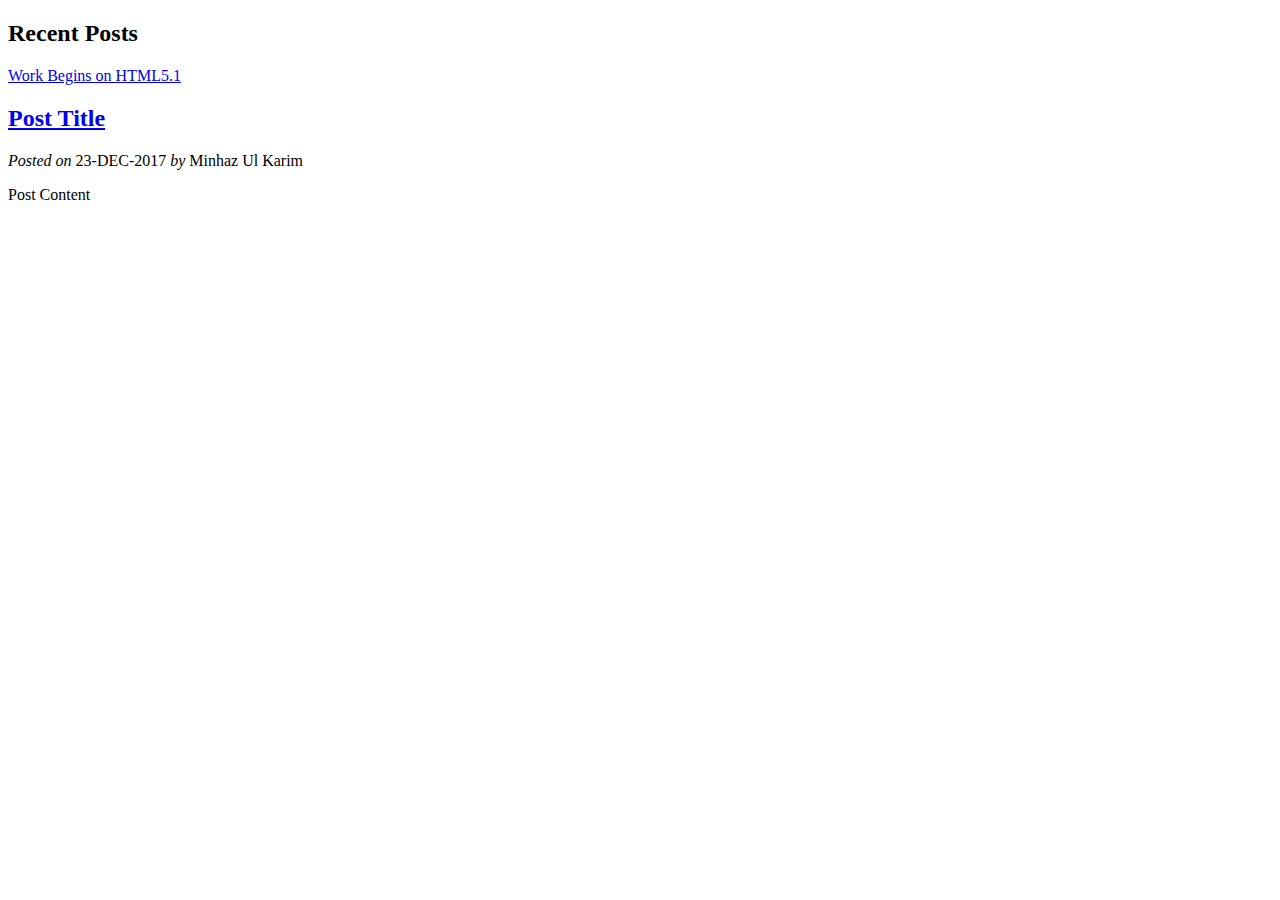
<file: src/main/resources/templates/index.html>
<!DOCTYPE html>
<html xmlns:th="http://www.thymeleaf.org">
	<head th:replace="layout :: site-head">
		<title>Welcome to Blu Blog by Bluwebz</title>
	</head>

	<body>
		<header th:replace="layout :: site-header" />
		<aside>
			<h2>Recent Posts</h2>
			<a href="#" th:each="p : ${latest5Posts}" th:text="${p.title}" th:href="@{/posts/view/{id}/(id=${p.id})}">Work Begins on HTML5.1</a>
		</aside>
		<main id="posts">
			<article th:each="p : ${latest3Posts}">
				<h2 class="title"><a href="#" th:text="${p.title}" th:href="@{/posts/view/{id}/(id=${p.id})}">Post Title</a></h2>
				<div class="date">
					<i>Posted on</i>
					<span th:text="${#dates.format(p.date, 'dd-MMM-yyyy')}">23-DEC-2017</span>
					<span th:if="${p.author}" th:remove="tag">
					<i>by</i>
					<span th:text="${null != p.author.fullName ?
						p.author.fullName : p.author.username}">Minhaz Ul Karim</span>
					</span>
				</div>
				<p class="content" th:utext="${p.body}">Post Content</p>
			</article>
		</main>
		<footer th:replace="layout :: site-footer" />
	</body>
</html>
</file>
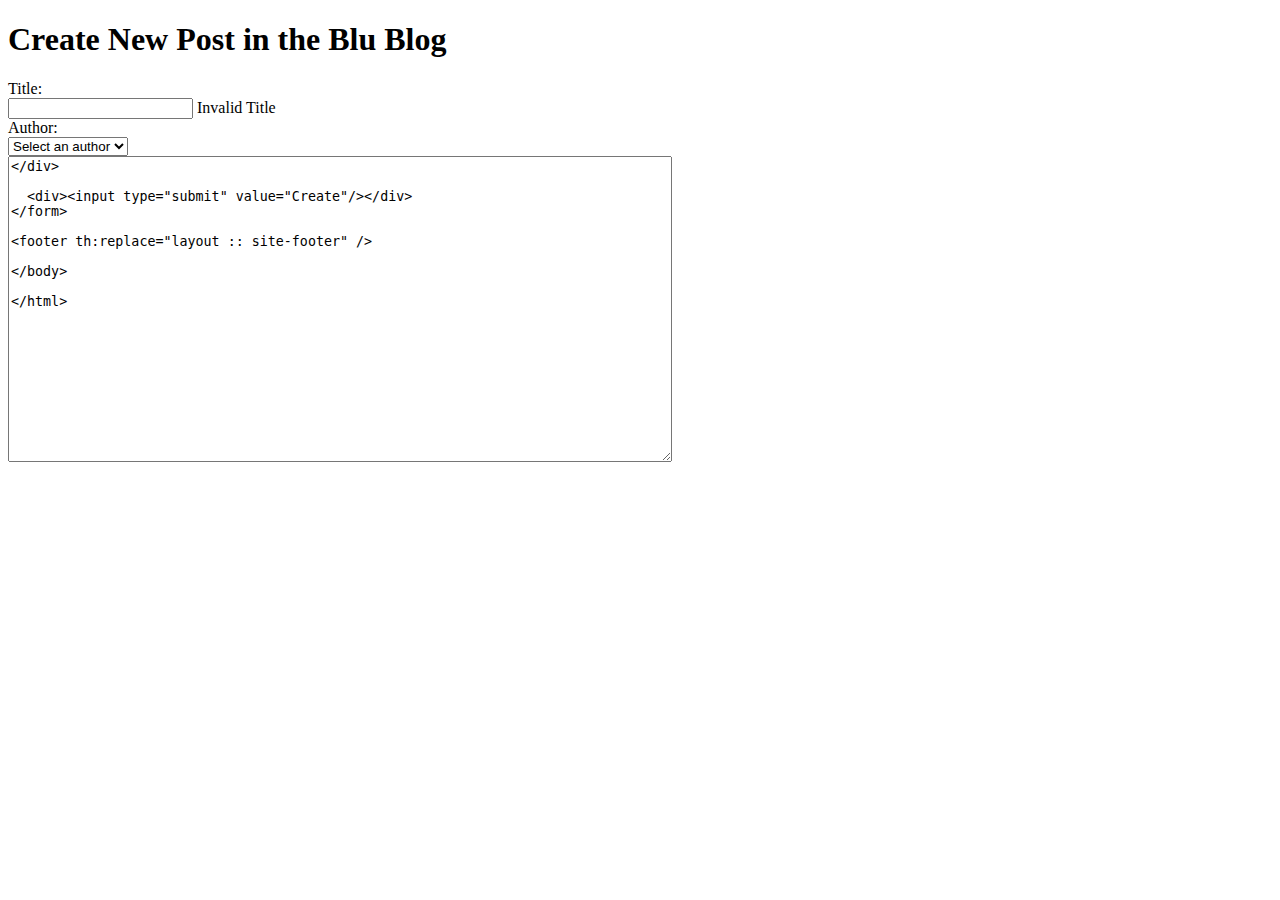
<file: src/main/resources/templates/posts/create.html>
<!DOCTYPE html>
<html xmlns:th="http://www.thymeleaf.org">

<head th:replace="layout :: site-head">
  <title>Create Post</title>
</head>

<body>

<header th:replace="layout :: site-header" />

<h1>Create New Post in the Blu Blog</h1>

<form method="post" th:object="${createPostForm}">
  <div><label for="title">Title:</label></div>
  <input id="title" type="text" name="title" th:value="*{title}" />
  <span class="formError" th:if="${#fields.hasErrors('title')}"
                                th:errors="*{title}">Invalid Title</span>

  <div><label for="authorId" th:value="*{title}">Author:</label></div>
  <select th:field="*{authorId}" id="authorId" name="authorId">
    <option value="default">Select an author</option>
    <option th:each="u : ${allUsers}" th:value="${u.id}" th:text="${null != u.fullName ?
						u.fullName : u.username}"/>
  </select>
  
  <div><textarea id="body" name="body" th:value="*{body}" rows = "20" cols = "80" /></div>
  
  <div><input type="submit" value="Create"/></div>
</form>

<footer th:replace="layout :: site-footer" />

</body>

</html>
</file>
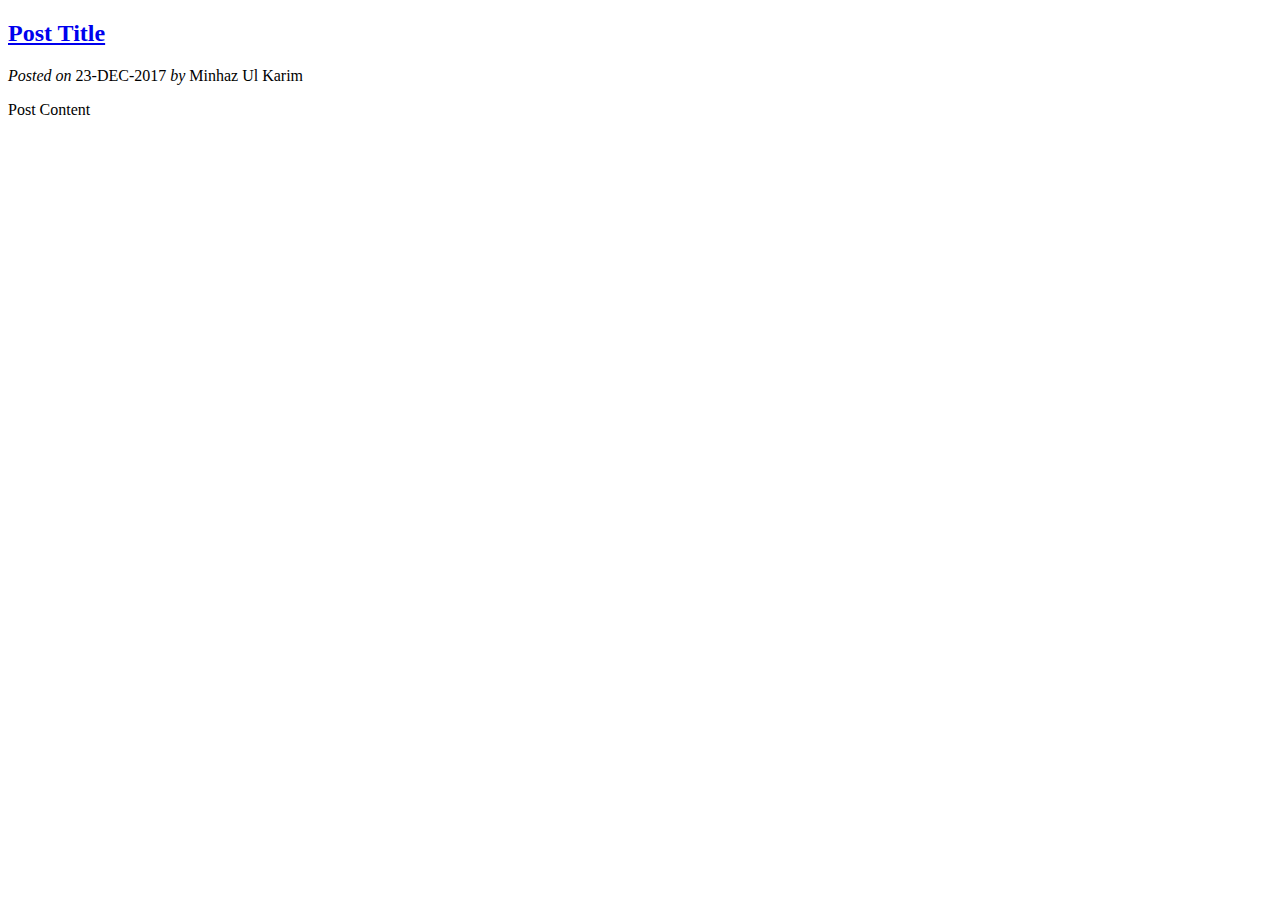
<file: src/main/resources/templates/posts/postList.html>
<!DOCTYPE html>
<html xmlns:th="http://www.thymeleaf.org">
	<head th:replace="layout :: site-head">
		<title>Welcome to Blu Blog by Bluwebz</title>
	</head>

	<body>
		<header th:replace="layout :: site-header" />
		<main id="posts">
			<article th:each="p : ${allPosts}">
				<h2 class="title"><a href="#" th:text="${p.title}" th:href="@{/posts/view/{id}/(id=${p.id})}">Post Title</a></h2>
				<div class="date">
					<i>Posted on</i>
					<span th:text="${#dates.format(p.date, 'dd-MMM-yyyy')}">23-DEC-2017</span>
					<span th:if="${p.author}" th:remove="tag">
					<i>by</i>
					<span th:text="${null != p.author.fullName ?
						p.author.fullName : p.author.username}">Minhaz Ul Karim</span>
					</span>
				</div>
				<p class="content" th:utext="${p.body}">Post Content</p>
			</article>
		</main>
		<footer th:replace="layout :: site-footer" />
	</body>
</html>
</file>
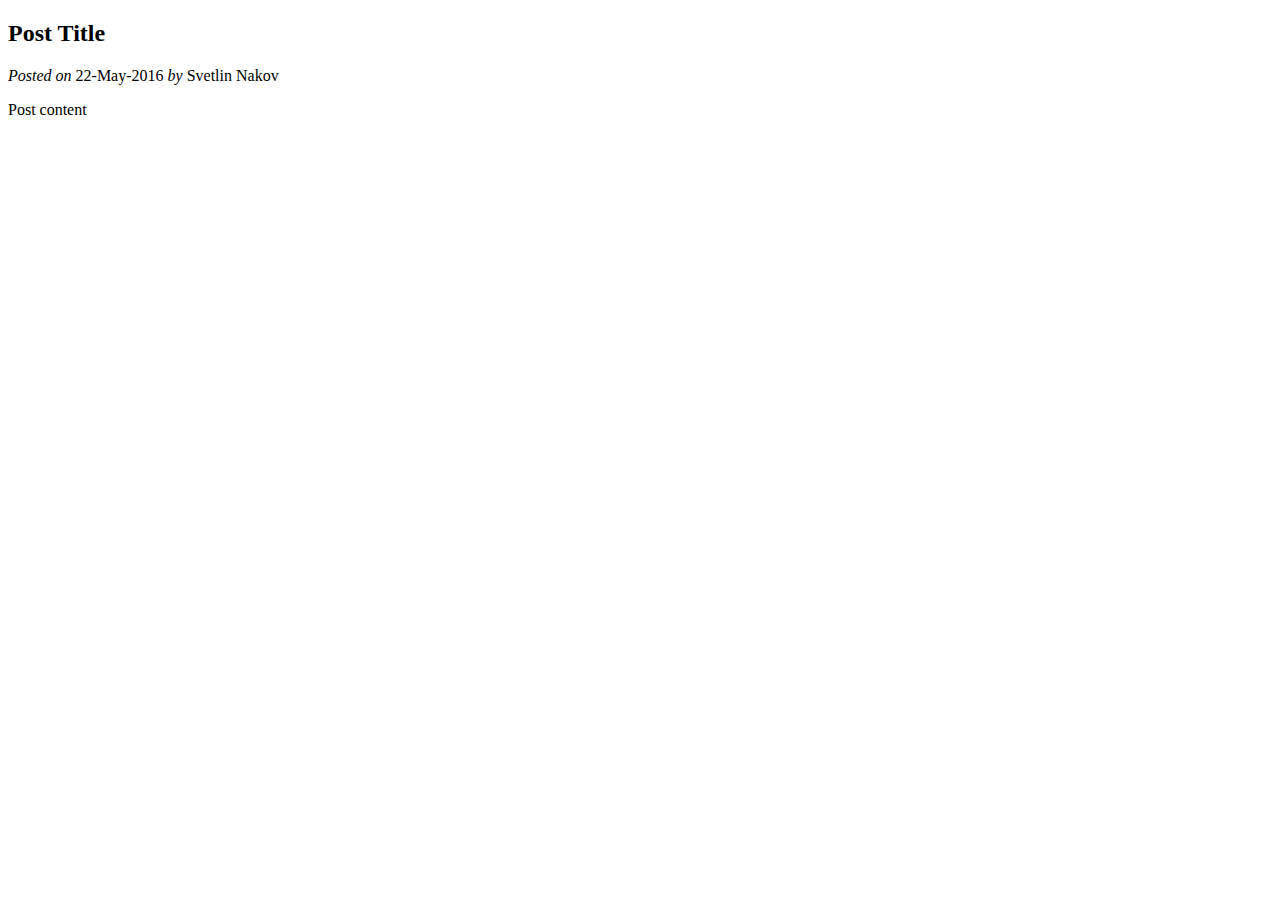
<file: src/main/resources/templates/posts/view.html>
<!DOCTYPE html>
<html xmlns:th="http://www.thymeleaf.org">
	<head th:replace="layout :: site-head">
		<title th:text="${post.title}">Post Title</title>
	</head>
	<body>
		<header th:replace="layout :: site-header" />
		<main id="posts">
			<article>
	    			<h2 class="title" th:text="${post.title}">Post Title</h2>
	    			<div class="date">
	    				<i>Posted on</i>
	    				<span th:text="${#dates.format(post.date, 'dd-MMM-yyyy')}">22-May-2016</span>
	        			<span th:if="${post.author}" th:remove="tag">
	        				<i>by</i>
	        				<span th:text="${null != post.author.fullName ?
	                         			post.author.fullName : post.author.username}">Svetlin Nakov</span>
	        			</span>
	    			</div>
	    			<p class="content" th:utext="${post.body}">Post content</p>
	  		</article>
		</main>
		<footer th:replace="layout :: site-footer" />
	</body>
</html>
</file>
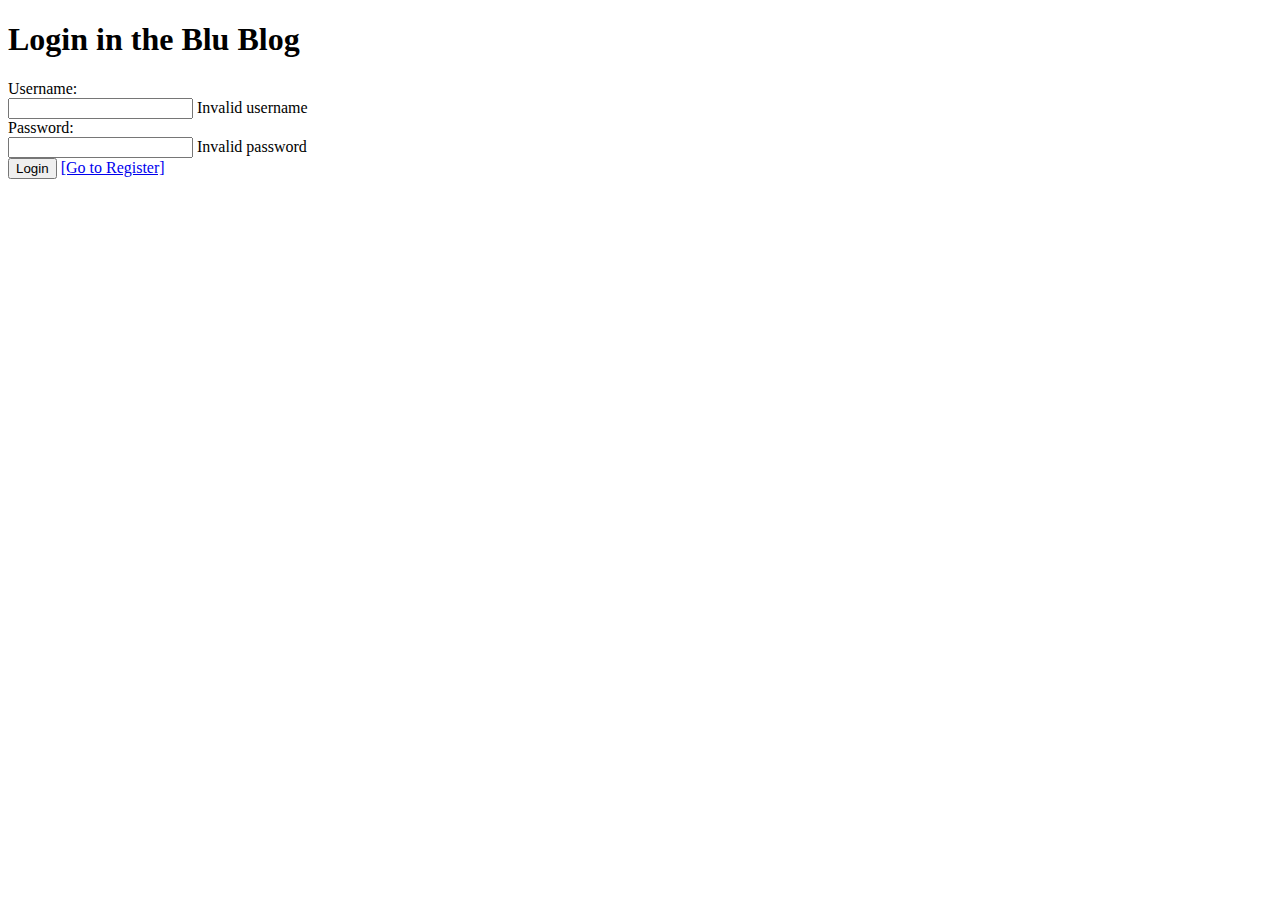
<file: src/main/resources/templates/users/login.html>
<!DOCTYPE html>
<html xmlns:th="http://www.thymeleaf.org">

<head th:replace="layout :: site-head">
  <title>Login</title>
</head>

<body>

<header th:replace="layout :: site-header" />

<h1>Login in the Blu Blog</h1>

<form method="post" th:object="${loginForm}">
  <div><label for="username">Username:</label></div>
  <input id="username" type="text" name="username" th:value="*{username}" />
  <span class="formError" th:if="${#fields.hasErrors('username')}"
                                th:errors="*{username}">Invalid username</span>

  <div><label for="password" th:value="*{username}">Password:</label></div>
  <input id="password" type="password" name="password" th:value="*{password}" />
  <span class="formError" th:if="${#fields.hasErrors('password')}"
                                th:errors="*{password}">Invalid password</span>

  <div><input type="submit" value="Login"/>
  <a href="register.html" th:href="@{/users/register}">[Go to Register]</a></div>
</form>

<footer th:replace="layout :: site-footer" />

</body>

</html>
</file>
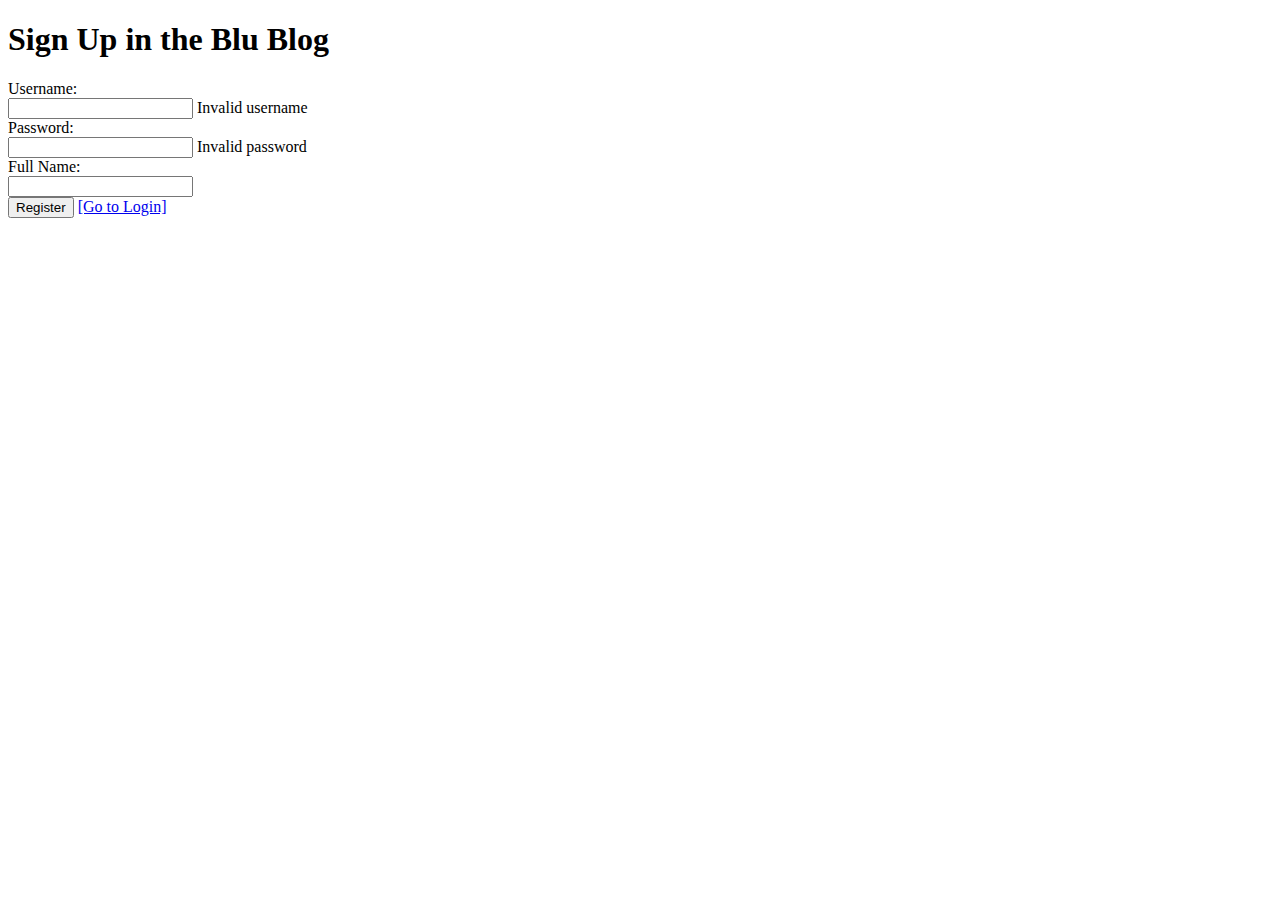
<file: src/main/resources/templates/users/register.html>
<!DOCTYPE html>
<html xmlns:th="http://www.thymeleaf.org">

<head th:replace="layout :: site-head">
  <title>Sign Up</title>
</head>

<body>

<header th:replace="layout :: site-header" />

<h1>Sign Up in the Blu Blog</h1>

<form method="post" th:object="${registerForm}">
  <div><label for="username">Username:</label></div>
  <input id="username" type="text" name="username" th:value="*{username}" />
  <span class="formError" th:if="${#fields.hasErrors('username')}"
                                th:errors="*{username}">Invalid username</span>

  <div><label for="password" th:value="*{username}">Password:</label></div>
  <input id="password" type="password" name="password" th:value="*{password}" />
  <span class="formError" th:if="${#fields.hasErrors('password')}"
                                th:errors="*{password}">Invalid password</span>
  
  <div><label for="fullName" th:value="*{password}">Full Name:</label></div>
  <input id="fullName" type="text" name="fullName" th:value="*{fullName}" />
  
  <div><input type="submit" value="Register"/>
  <a href="login.html" th:href="@{/users/login}">[Go to Login]</a></div>
</form>

<footer th:replace="layout :: site-footer" />

</body>

</html>
</file>
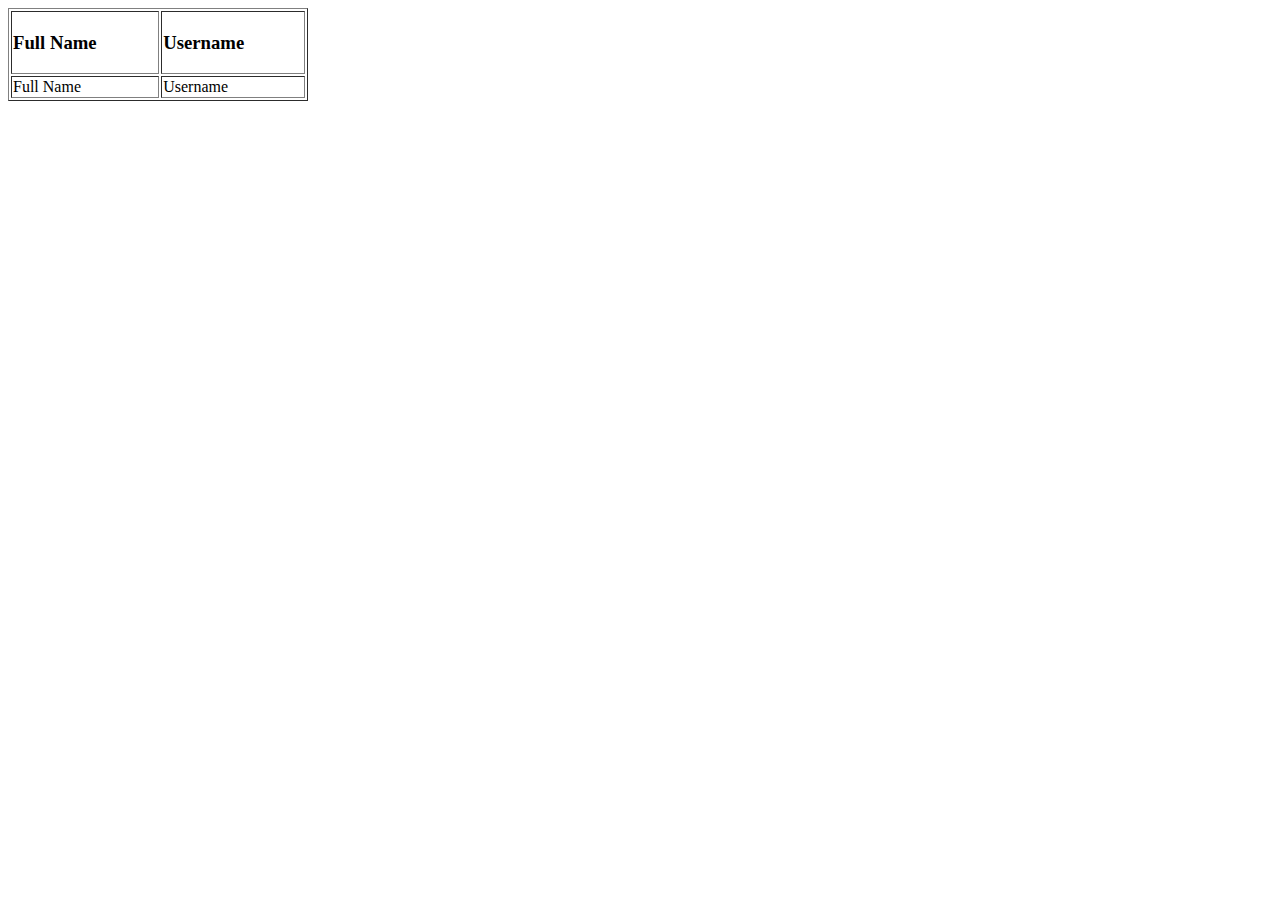
<file: src/main/resources/templates/users/userList.html>
<!DOCTYPE html>
<html xmlns:th="http://www.thymeleaf.org">
	<head th:replace="layout :: site-head">
		<title>Welcome to Blu Blog by Bluwebz</title>
	</head>

	<body>
		<header th:replace="layout :: site-header" />
		<main id="posts">
			<table border="1" style="width:300px">
				<tr>
					<td><h3>Full Name</h3></td>
					<td><h3>Username</h3></td>
				</tr>
				<tr th:each="u : ${allUsers}">
					<td th:text="${u.fullName}">Full Name</td>
					<td th:text="${u.username}">Username</td>
				</tr>
			</table>
		</main>
		<footer th:replace="layout :: site-footer" />
	</body>
</html>
</file>
